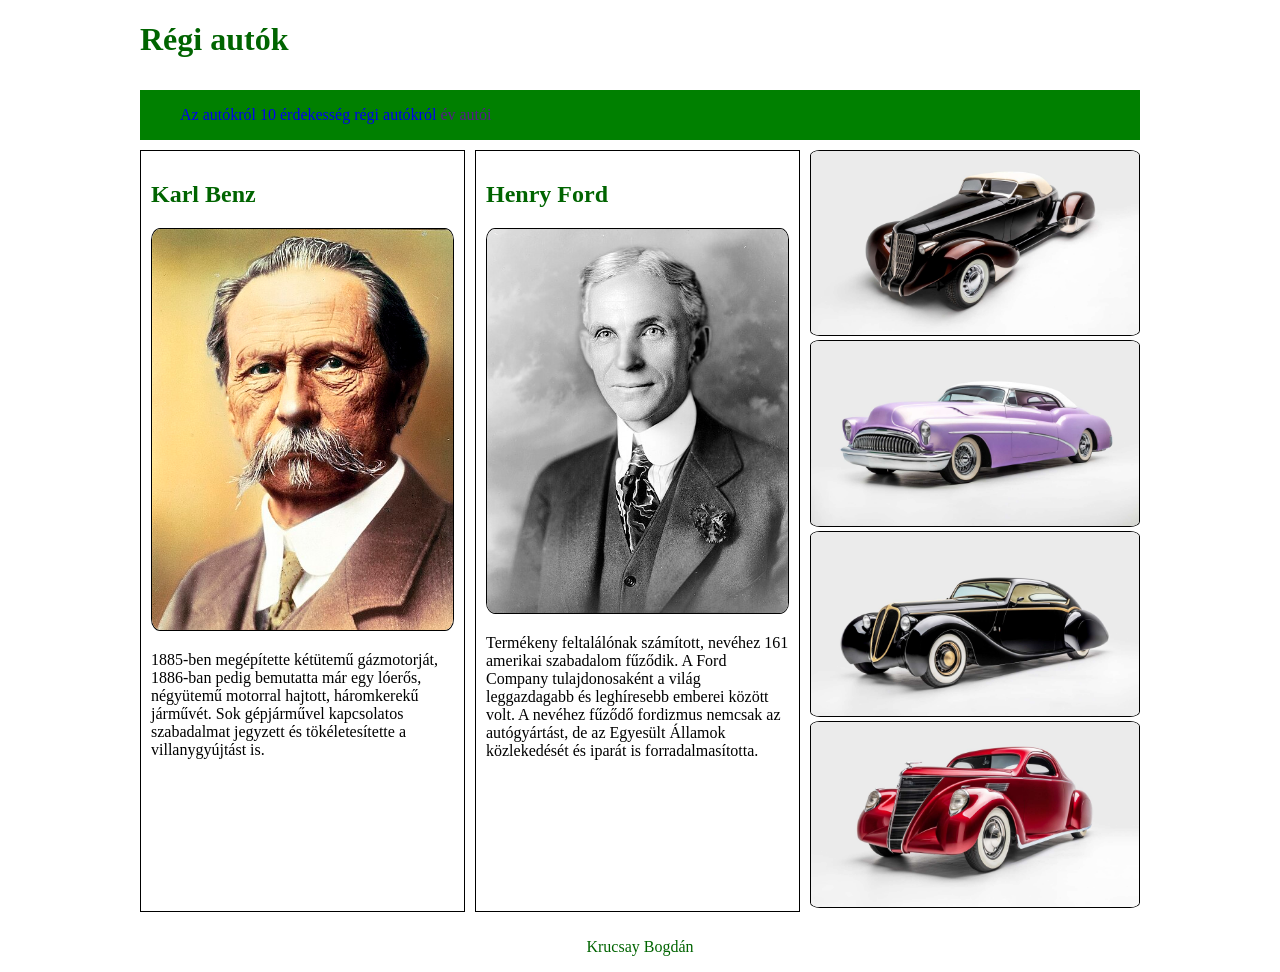
<file: index.html>
<!DOCTYPE html>
<html lang="hu">
<head>
    <meta http-equiv="Content-Type" content="text/html;charset=UTF-8">
    <meta name="viewport" content="width=device-width, initial-scale=1.0">
    <meta name="description" content="auto">
    <meta name="keywords" content="auto">
    <link rel="stylesheet" href="stilus.css">
    <title>Krucsay Bogdán</title>
</head>
<body>
    <main>
        <header>
            <h1>Régi autók</h1>
        </header>
        <nav>
            <ul>
                
                <a href="index.html">Az autókról</a>
                <a href="erdekesseg.html">10 érdekesség régi autókról</a>
                <a href="">év autói</a>
            </ul>
        </nav>
        <article>
            <div class="Benz">
                <h2 id="benz">Karl Benz</h2>
                <img src="kepek/Carl-Benz_coloriert.jpg" alt="Karl Benz">
                <p>1885-ben megépítette kétütemű gázmotorját, 1886-ban pedig bemutatta már egy lóerős, négyütemű motorral hajtott, háromkerekű járművét. Sok gépjárművel kapcsolatos szabadalmat jegyzett és tökéletesítette a villanygyújtást is.</p>
            </div>
            <div class="Benz">
                <h2 id="henry">Henry Ford</h2>
                <img src="kepek/Henry_ford_1919.jpg" alt="Henry Ford">
                <p>Termékeny feltalálónak számított, nevéhez 161 amerikai szabadalom fűződik. A Ford Company tulajdonosaként a világ leggazdagabb és leghíresebb emberei között volt. A nevéhez fűződő fordizmus nemcsak az autógyártást, de az Egyesült Államok közlekedését és iparát is forradalmasította.</p>
            </div>
        </article>

        <aside>
            <div class="asided">
                <img src="kepek/1936-auburn-slowburn-2427736380.jpg" alt="auburn">
            </div>
            <div class="asided">
                <img src="kepek/1953-buick-skylark-skyscraper-8564903811.jpg" alt="buick">
            </div>
            <div class="asided">
                <img src="kepek/1948-jaguar-black-pearl-4605095127.jpg" alt="jaguar">
            </div>
            <div class="asided">
                <img src="kepek/1937-lincoln-zephyr-voodoo-priest-6043163337.jpg" alt="lincoln">
            </div>
        </aside>
        <footer>
            <p>Krucsay Bogdán</p>
        </footer>
    </main>

</body>
</html>
</file>
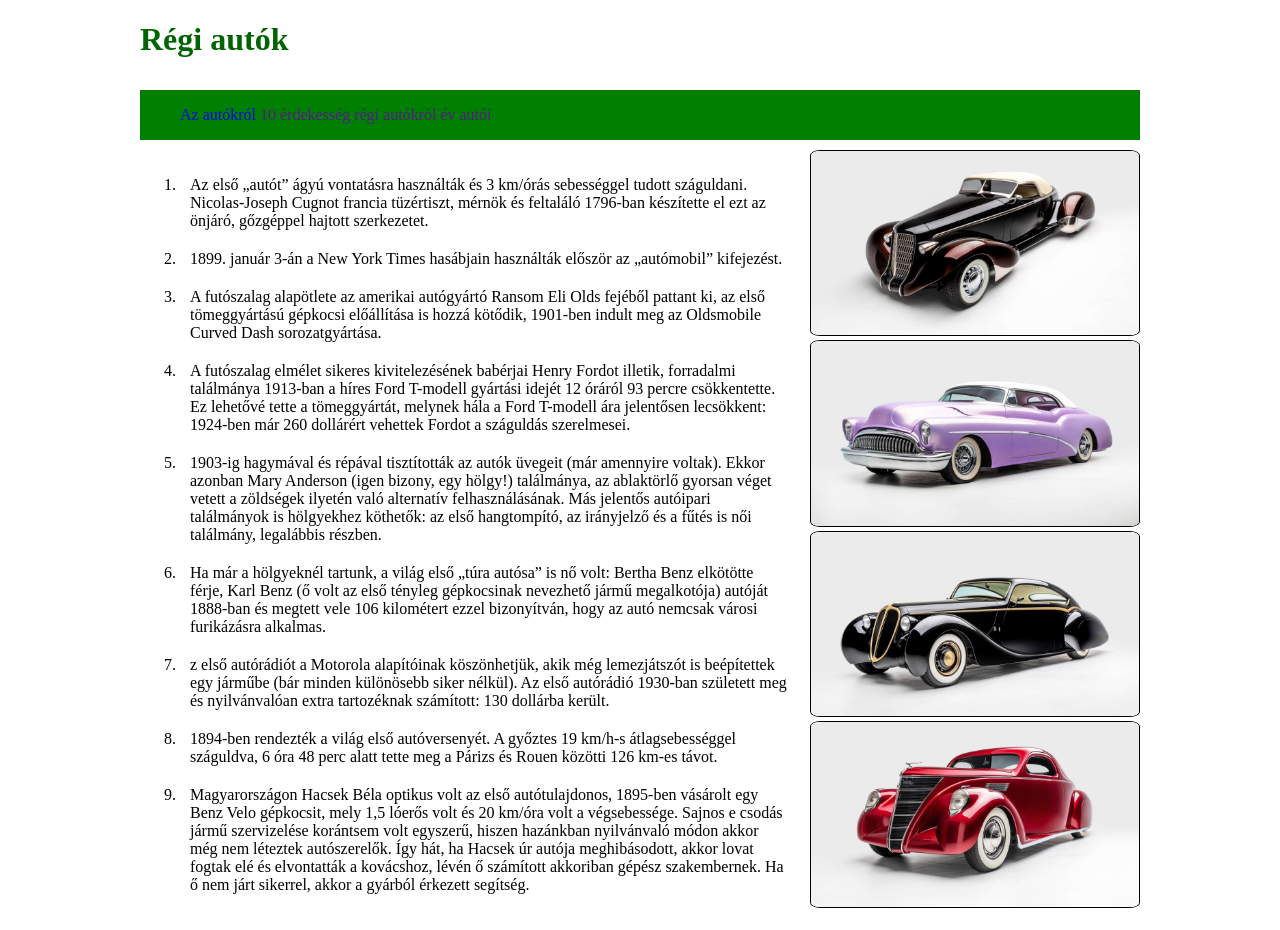
<file: erdekesseg.html>
<!doctype html>
<html lang="hu">
  <head>
    <meta http-equiv="Content-Type" content="text/html;charset=UTF-8">
    <meta name="viewport" content="width=device-width, initial-scale=1.0" />
    <meta name="description" content="erdekesseg" />
    <meta name="keywords" content="auto" />
    <title>Krucsay Bogdán</title>
    <link rel="stylesheet" href="erdekesseg.css" />
  </head>
  <body>
    <main>
      <header><h1>Régi autók</h1></header>
      <nav>
        <ul>
          <a href="index.html">Az autókról</a>
          <a href="">10 érdekesség régi autókról</a>
          <a href="">év autói</a>
        </ul>
      </nav>
      <article>
        <ol>
          <li>
            Az első „autót” ágyú vontatásra használták és 3 km/órás sebességgel
            tudott száguldani. Nicolas-Joseph Cugnot francia tüzértiszt, mérnök
            és feltaláló 1796-ban készítette el ezt az önjáró, gőzgéppel hajtott
            szerkezetet.
          </li>
          <li>
            1899. január 3-án a New York Times hasábjain használták először az
            „autómobil” kifejezést.
          </li>
          <li>
            A futószalag alapötlete az amerikai autógyártó Ransom Eli Olds
            fejéből pattant ki, az első tömeggyártású gépkocsi előállítása is
            hozzá kötődik, 1901-ben indult meg az Oldsmobile Curved Dash
            sorozatgyártása.
          </li>
          <li>
            A futószalag elmélet sikeres kivitelezésének babérjai Henry Fordot
            illetik, forradalmi találmánya 1913-ban a híres Ford T-modell
            gyártási idejét 12 óráról 93 percre csökkentette. Ez lehetővé tette
            a tömeggyártát, melynek hála a Ford T-modell ára jelentősen
            lecsökkent: 1924-ben már 260 dollárért vehettek Fordot a száguldás
            szerelmesei.
          </li>
          <li>
            1903-ig hagymával és répával tisztították az autók üvegeit (már
            amennyire voltak). Ekkor azonban Mary Anderson (igen bizony, egy
            hölgy!) találmánya, az ablaktörlő gyorsan véget vetett a zöldségek
            ilyetén való alternatív felhasználásának. Más jelentős autóipari
            találmányok is hölgyekhez köthetők: az első hangtompító, az
            irányjelző és a fűtés is női találmány, legalábbis részben.
          </li>
          <li>
            Ha már a hölgyeknél tartunk, a világ első „túra autósa” is nő volt:
            Bertha Benz elkötötte férje, Karl Benz (ő volt az első tényleg
            gépkocsinak nevezhető jármű megalkotója) autóját 1888-ban és megtett
            vele 106 kilométert ezzel bizonyítván, hogy az autó nemcsak városi
            furikázásra alkalmas.
          </li>
          <li>
            z első autórádiót a Motorola alapítóinak köszönhetjük, akik még
            lemezjátszót is beépítettek egy járműbe (bár minden különösebb siker
            nélkül). Az első autórádió 1930-ban született meg és nyilvánvalóan
            extra tartozéknak számított: 130 dollárba került.
          </li>
          <li>
            1894-ben rendezték a világ első autóversenyét. A győztes 19 km/h-s
            átlagsebességgel száguldva, 6 óra 48 perc alatt tette meg a Párizs
            és Rouen közötti 126 km-es távot.
          </li>
          <li>
            Magyarországon Hacsek Béla optikus volt az első autótulajdonos,
            1895-ben vásárolt egy Benz Velo gépkocsit, mely 1,5 lóerős volt és
            20 km/óra volt a végsebessége. Sajnos e csodás jármű szervizelése
            korántsem volt egyszerű, hiszen hazánkban nyilvánvaló módon akkor
            még nem léteztek autószerelők. Így hát, ha Hacsek úr autója
            meghibásodott, akkor lovat fogtak elé és elvontatták a kovácshoz,
            lévén ő számított akkoriban gépész szakembernek. Ha ő nem járt
            sikerrel, akkor a gyárból érkezett segítség.
          </li>
        </ol>
      </article>
      <aside>
        <div class="asided">
          <img src="kepek/1936-auburn-slowburn-2427736380.jpg" alt="auburn" />
        </div>
        <div class="asided">
          <img
            src="kepek/1953-buick-skylark-skyscraper-8564903811.jpg"
            alt="buick"
          />
        </div>
        <div class="asided">
          <img
            src="kepek/1948-jaguar-black-pearl-4605095127.jpg"
            alt="jaguar"
          />
        </div>
        <div class="asided">
          <img
            src="kepek/1937-lincoln-zephyr-voodoo-priest-6043163337.jpg"
            alt="lincoln"
          />
        </div>
      </aside>
    </main>
  </body>
</html>
</file>
<file: stilus.css>
*{
    box-sizing: border-box;
}

main{
    display: grid;
    grid-template-columns: 2fr 1fr;
    grid-template-areas:"he he " 
                        "na na "
                        "ar as"
                        "fo fo";
     gap: 10px;
}

img{
    width: 100%;
    border: 1px solid black;
    border-radius: 3%;
}

h1{
    color: darkgreen;
}

h2{
    color: darkgreen;
}

body{
    margin: auto;
    max-width: 1000px;
}


.Benz{
    border: 1px solid black;
    padding: 10px;
}

header{
    grid-area: he;
}

nav{
    grid-area: na;
    background-color: green;
    justify-content: left;
    color: white;
    
}

article{
    grid-area: ar;
    display: grid; 
    grid-template-columns: 1fr 1fr;
    gap: 10px;
}

aside{
    grid-area: as;
}

footer{
    grid-area: fo;
}


@media screen and (max-width:800px)  {
    main{

        grid-template-columns: 1fr;
        grid-template-areas: "he "
                                "na "
                               "ar "
                               "as"
                               "f ";

    }
    article{
        grid-template-columns: 1fr;
    }
}

footer{
    text-align: center;
    color: darkgreen;
}

a{
    text-decoration: none;
}
</file>
<file: erdekesseg.css>
*{
    box-sizing: border-box;
}

main{
    display: grid;
    grid-template-columns: 2fr 1fr;
    grid-template-areas:"he he " 
                        "na na "
                        "ar as"
                        "fo fo";
     gap: 10px;
}

img{
    width: 100%;
    border: 1px solid black;
    border-radius: 3%;
}

h1{
    color: darkgreen;
}

h2{
    color: darkgreen;
}

body{
    margin: auto;
    max-width: 1000px;
}


.Benz{
    border: 1px solid black;
    padding: 10px;
}

header{
    grid-area: he;
}

nav{
    grid-area: na;
    background-color: green;
    justify-content: left;
    color: white;
    
}

li{
    padding: 10px;
}


aside{
    grid-area: as;
}

footer{
    grid-area: fo;
}


@media screen and (max-width:800px)  {
    main{

        grid-template-columns: 1fr;
        grid-template-areas: "he "
                                "na "
                               "ar "
                               "as"
                               "f ";

    }
    article{
        grid-template-columns: 1fr;
    }
}

footer{
    text-align: center;
    color: darkgreen;
}

a{
    text-decoration: none;
}
</file>
